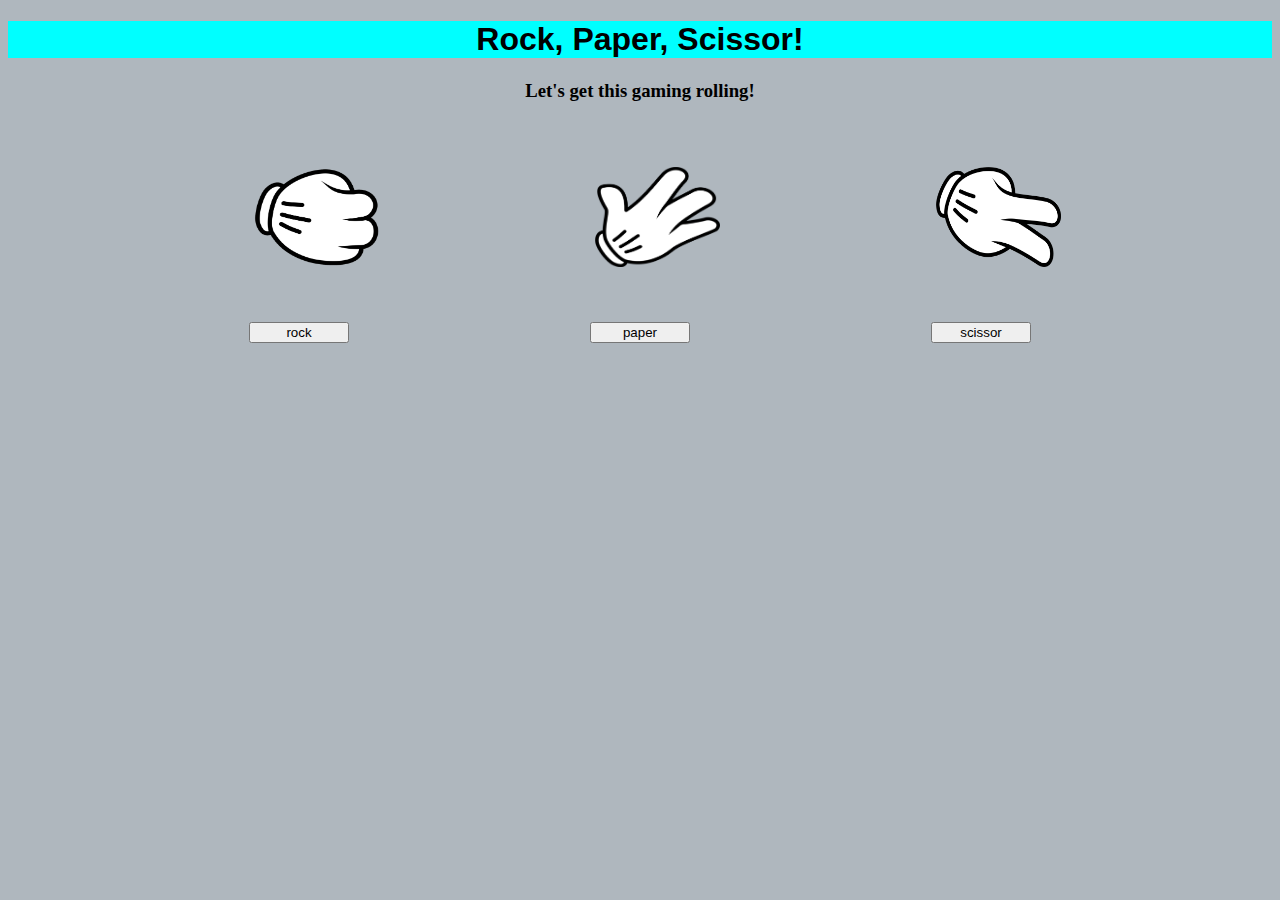
<file: index.html>
<!DOCTYPE html>
<html>
    <head></head>
        <title>Rock-Paper-Scissors</title>
        <link rel="stylesheet" href="style.css">
        <meta charset="UTF-8">
    </head>

    <body>
        <h1> Rock, Paper, Scissor! </h1>
        <h3>Let's get this gaming rolling!</h3>
        <div class ="choices">
            <div class ="button">
                <img src="jpg/rock.png" href="rock">
                <button id="rock">rock</button>
            </div>
            <div class ="button">
                <img src="jpg/paper.png" href="paper">
                <button id="paper">paper</button>
            </div>
            <div class ="button">
                <img src="jpg/scissor.png" href="scissor">
                <button id = "scissor">scissor</button>
            </div>
        </div>
        <div id ="count"></div>
        <div class ="score">
            <div id = "winner"></div>
            <div id = "loser"></div>
        </div>
        <div id = "display"></div>
        <div id ="results"></div>
        <script src="script.js"></script>
    </body>
</html>
</file>
<file: style.css>
body {
    background-color: rgb(175, 183, 190);
}

h1 {
    background-color: aqua;
    display: flex;
    font-family: Impact, Haettenschweiler, 'Arial Narrow Bold', sans-serif;
    justify-content: center;
    text-align: center;
}

h3 {
    text-align: center;
}

.choices {
    display: flex;
    padding-top: 10px;
    justify-content: space-evenly;
    margin-top: 50px;
}

.button {
    display: flex;
    flex-direction: column;
    justify-content: space-evenly;
    text-align: center;
    width: 100px;
}

#display {
    justify-content: center;
    text-align: center;
    margin: 20px;
}

img {
    height: 100px;
    margin-bottom: 50px;
    padding: 5px;
    width: 125px;
}

.score {
    display: flex;
    justify-content: space-evenly;
    text-align: center;
    padding-top: 30px;
}

#results {
    justify-content: center;
    text-align: center;
}

#count {
    justify-content: center;
    padding-bottom: 10px;
    padding-top: 10px;
    text-align: center;
}
</file>
